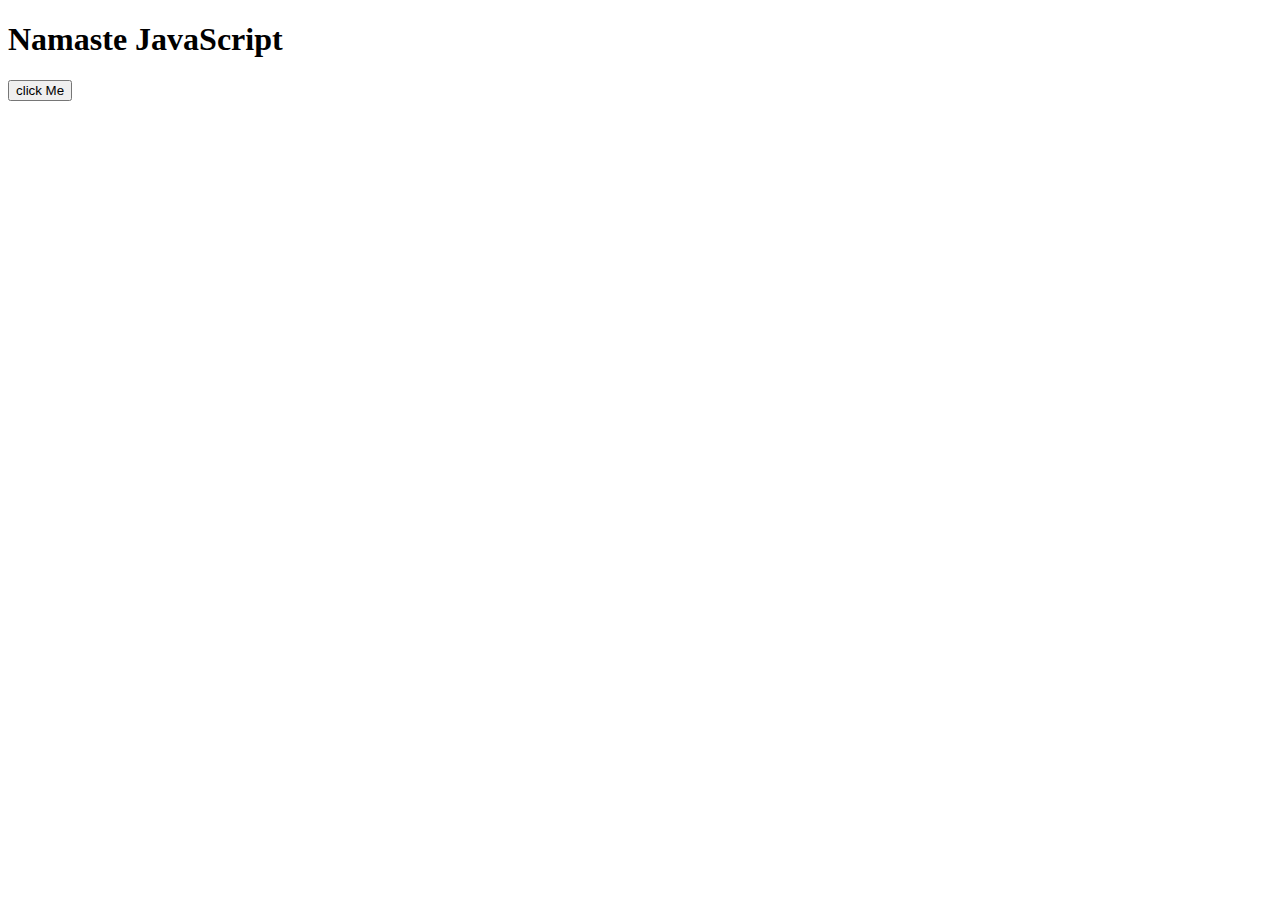
<file: index.html>
<!DOCTYPE html>
<html lang="en">
<head>
    <meta charset="UTF-8">
    <meta name="viewport" content="width=device-width, initial-scale=1.0">
    <title>Document</title>
</head>
<body>
    <h1>Namaste JavaScript</h1>

    <button id="clickMe">click Me</button>

</body>
<script src="practice.js"></script>
</html>
</file>
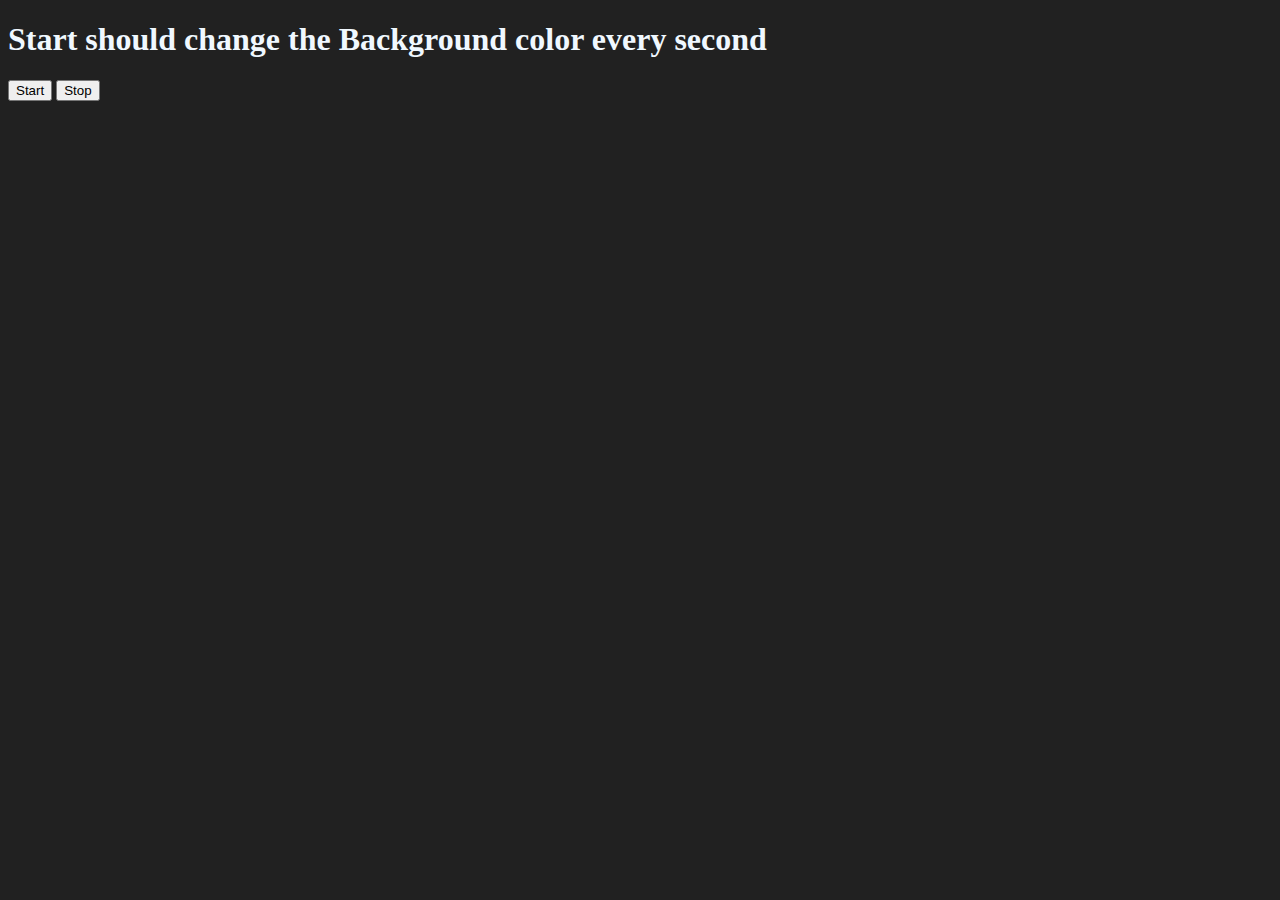
<file: unlimitedColor/index.html>
<!DOCTYPE html>
<html lang="en">
<head>
    <meta charset="UTF-8">
    <meta name="viewport" content="width=device-width, initial-scale=1.0">
    <title>Document</title>
</head>
<body style="background-color: #212121; color: aliceblue;">
    <h1>Start should change the Background color every second</h1>
    <button id="start">Start</button>
    <button id="stop">Stop</button>
    <script src="index.js"></script>
</body>
</html>
</file>
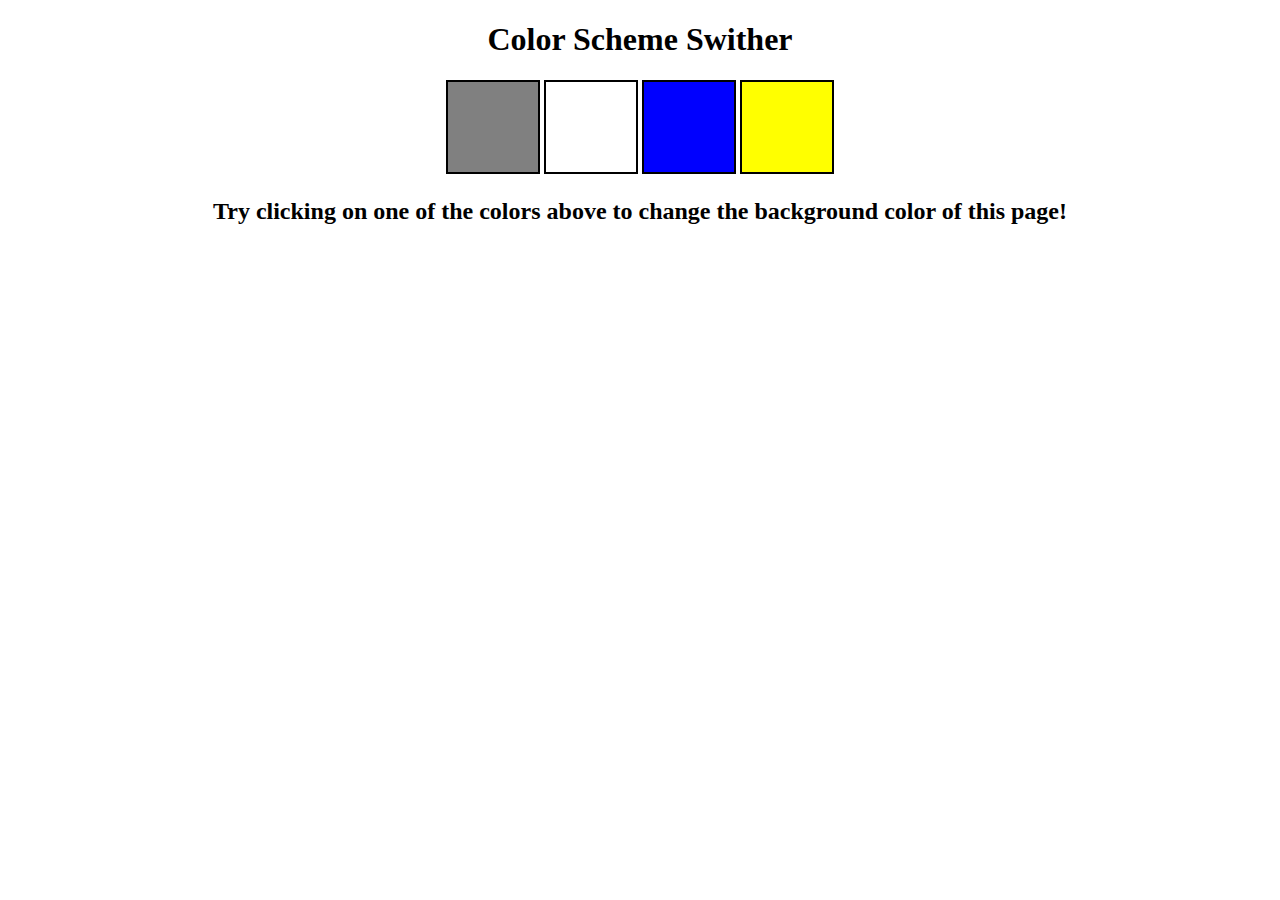
<file: 07_projects/01_colorChanger/index.html>
<!DOCTYPE html>
<html lang="en">
<head>
    <meta charset="UTF-8">
    <meta name="viewport" content="width=device-width, initial-scale=1.0">
    <title>Background color changer</title>
    <link rel="stylesheet" href="style.css">
</head>
<body>
   <h1>Color Scheme Swither</h1> 
   <span class="button" id="grey"></span>
   <span class="button" id="white"></span>
   <span class="button" id="blue"></span>
   <span class="button" id="yellow"></span>
   <h2>
    Try clicking on one of the colors above
    <span>to change the background color of this page!</span> 
   </h2>
   <script src="index.js"></script>
</body>
</html>
</file>
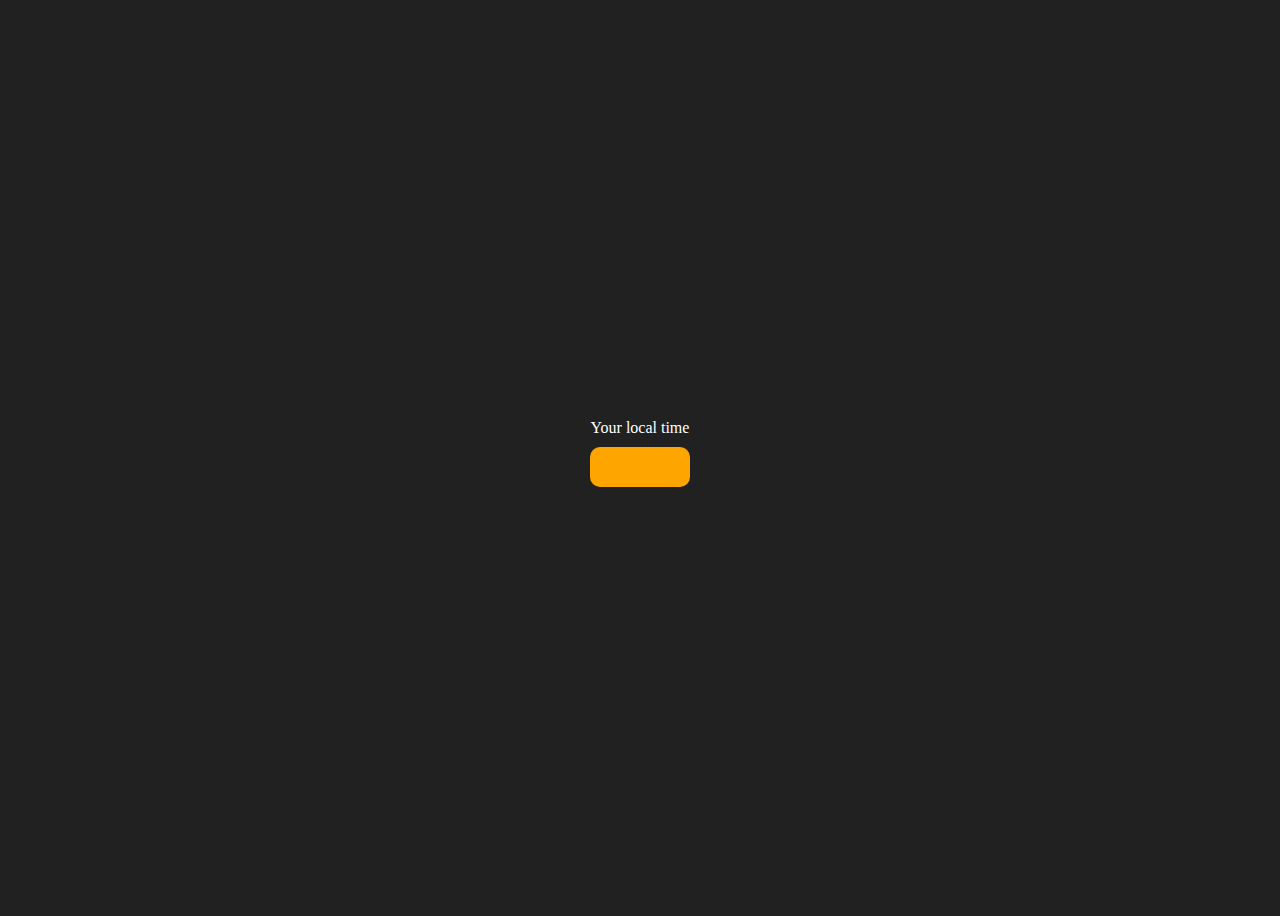
<file: 07_projects/03_digitalclock/index.html>
<!DOCTYPE html>
<html lang="en">
<head>
    <meta charset="UTF-8">
    <meta name="viewport" content="width=device-width, initial-scale=1.0">
    <title>your local Time</title>
    <link rel="stylesheet" href="style.css">
</head>
<body>
    <div class="center">
        <div id="banner"><span>Your local time</span></div>
        <div id="clock"></div>
    </div>
    <script src="index.js"></script>
</body>
</html>
</file>
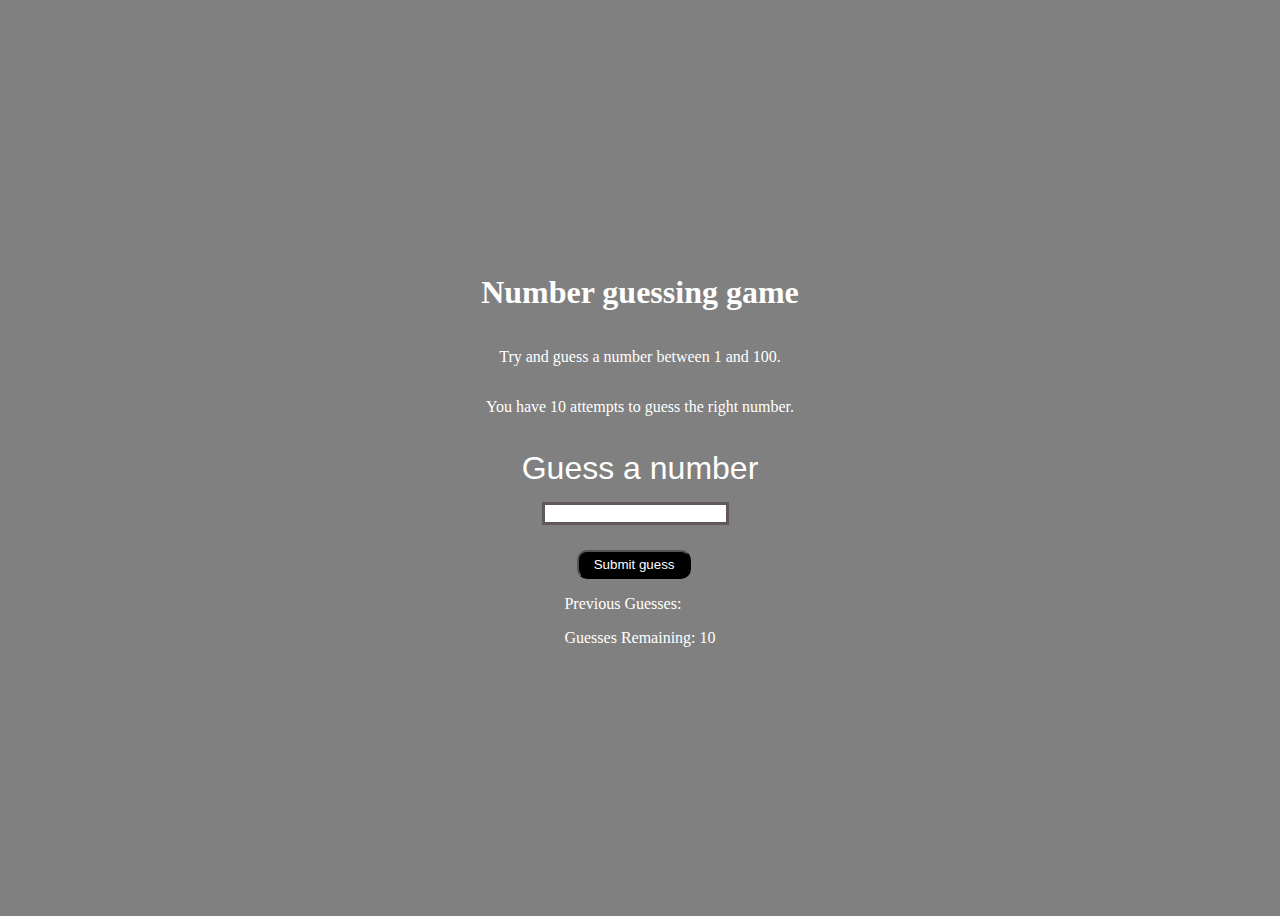
<file: 07_projects/04_Numberguess/index.html>
<!DOCTYPE html>
<html lang="en">
<head>
    <meta charset="UTF-8">
    <meta name="viewport" content="width=device-width, initial-scale=1.0">
    <title>Guess the Number</title>
    <link rel="stylesheet" href="style.css">
</head>
<body>
    <div id="wrapper">
        <h1>Number guessing game</h1>
        <p>Try and guess a number between 1 and 100.</p>
        <p>You have 10 attempts to guess the right number.</p>
    </br>
        <form class="form">
            <label for="guessField" id="guess">Guess a number</label>
            <input type="text" id="guessField" class="guessField">
            <input type="submit" id="subt" value="Submit guess" class="guessSubmit">
        </form>
        <div class="resultParas">
            <p>Previous Guesses: <span class="guesses"></span></p>
            <p>Guesses Remaining: <span class="lastResult">10</span></p>
            <p class="lowOrHi"></p>
        </div>
    </div>
    <script src="index.js"></script>
</body>
</html>
</file>
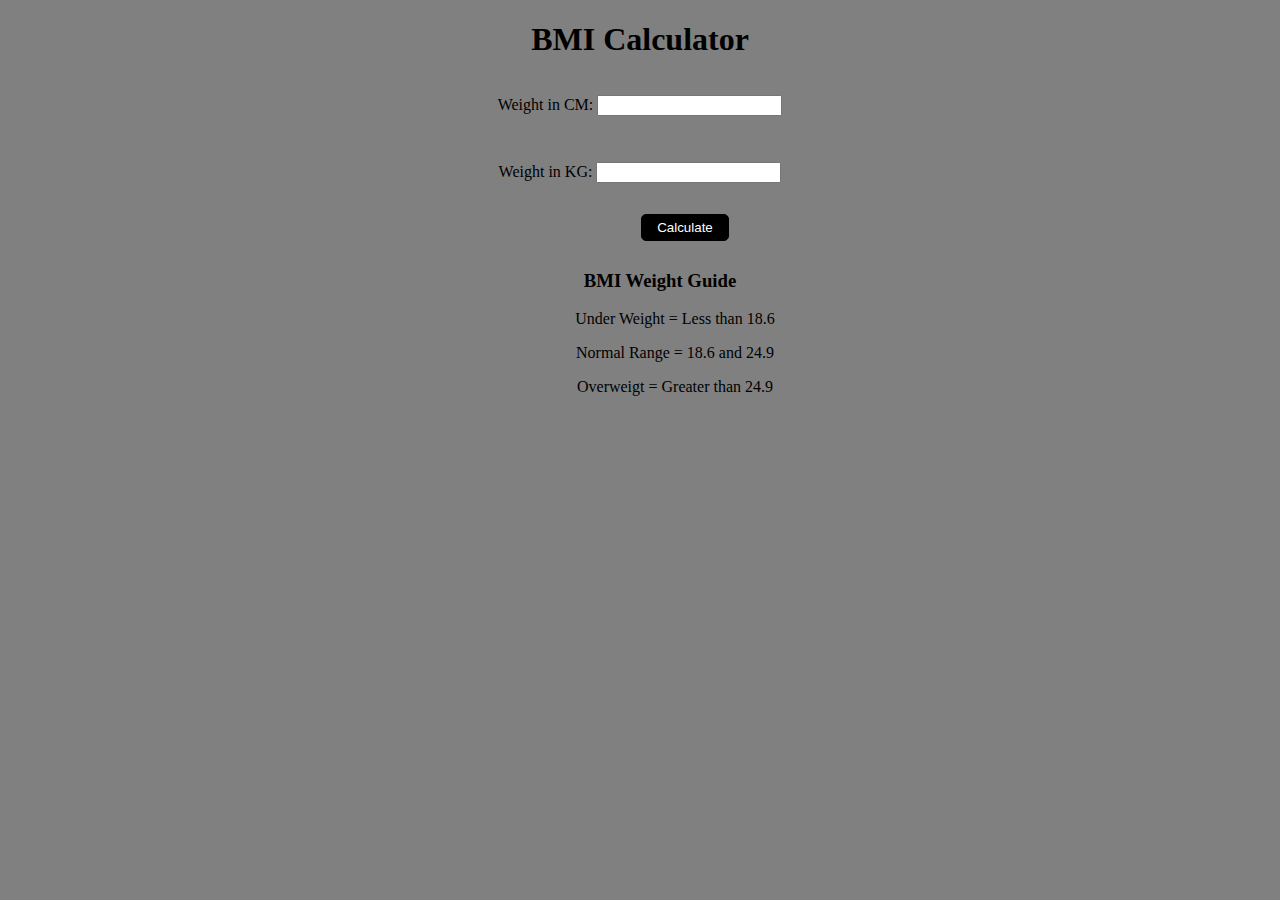
<file: 07_projects/01_colorChanger/2-BMI calculator/index.html>
<!DOCTYPE html>
<html lang="en">
<head>
    <meta charset="UTF-8">
    <meta name="viewport" content="width=device-width, initial-scale=1.0">
    <title>BMI Calculator</title>
    <link rel="stylesheet" href="style.css">
</head>
<body>
    <div class="container">
        <h1>BMI Calculator</h1>
        <form>
            <p class="measurement"><label for="height">Weight in CM: </label><input type="text" id="height"></p>
            <p class="measurement"><label for="weight">Weight in KG: </label><input type="text" id="weight"></p>
            <button>Calculate</button>
            <div id="results"></div>
            <div id="weight-guide">
                <h3>BMI Weight Guide</h3>
                <p>Under Weight = Less than 18.6</p>
                <p>Normal Range = 18.6 and 24.9</p>
                <p>Overweigt = Greater than 24.9</p>
            </div>
        </form>
    </div>
    <script src="app.js"></script>
</body>
</html>
</file>
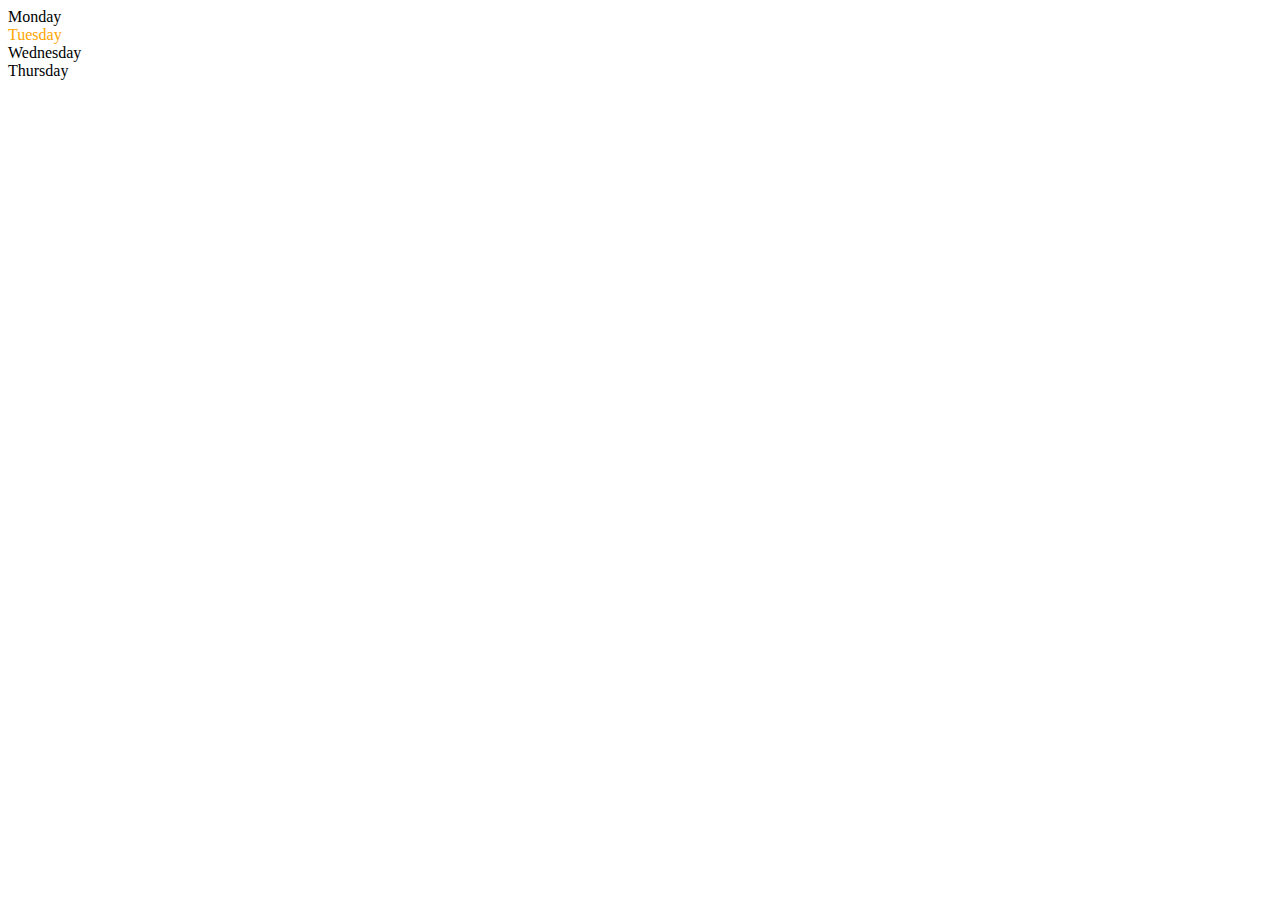
<file: ChaiWithCode/06_Dom/one.html>
<!DOCTYPE html>
<html lang="en">
<head>
    <meta charset="UTF-8">
    <meta name="viewport" content="width=device-width, initial-scale=1.0">
    <title>dom manipulation</title>
</head>
<body>
    <div class="parent">
        <div class="day">Monday</div>
        <div class="day">Tuesday</div>
        <div class="day">Wednesday</div>
        <div class="day">Thursday</div>
    </div>
</body>
<script>
    const parent = document.querySelector(".parent")
    console.log(parent);
    console.log(parent.children);
    console.log(parent.children[1].innerHTML);

    for(let i = 0; i < parent.children.length; i++){
        console.log(parent.children[i].innerHTML);
    }
    parent.children[1].style.color = "orange"
    console.log(parent.firstElementChild);
    console.log(parent.lastElementChild);

    const dayOne = document.querySelector('.day')
    console.log(dayOne);
    console.log(dayOne.parentElement);
    console.log(dayOne.nextElementSibling);

    console.log("NODES:", parent.childNodes);
</script>
</html>
</file>
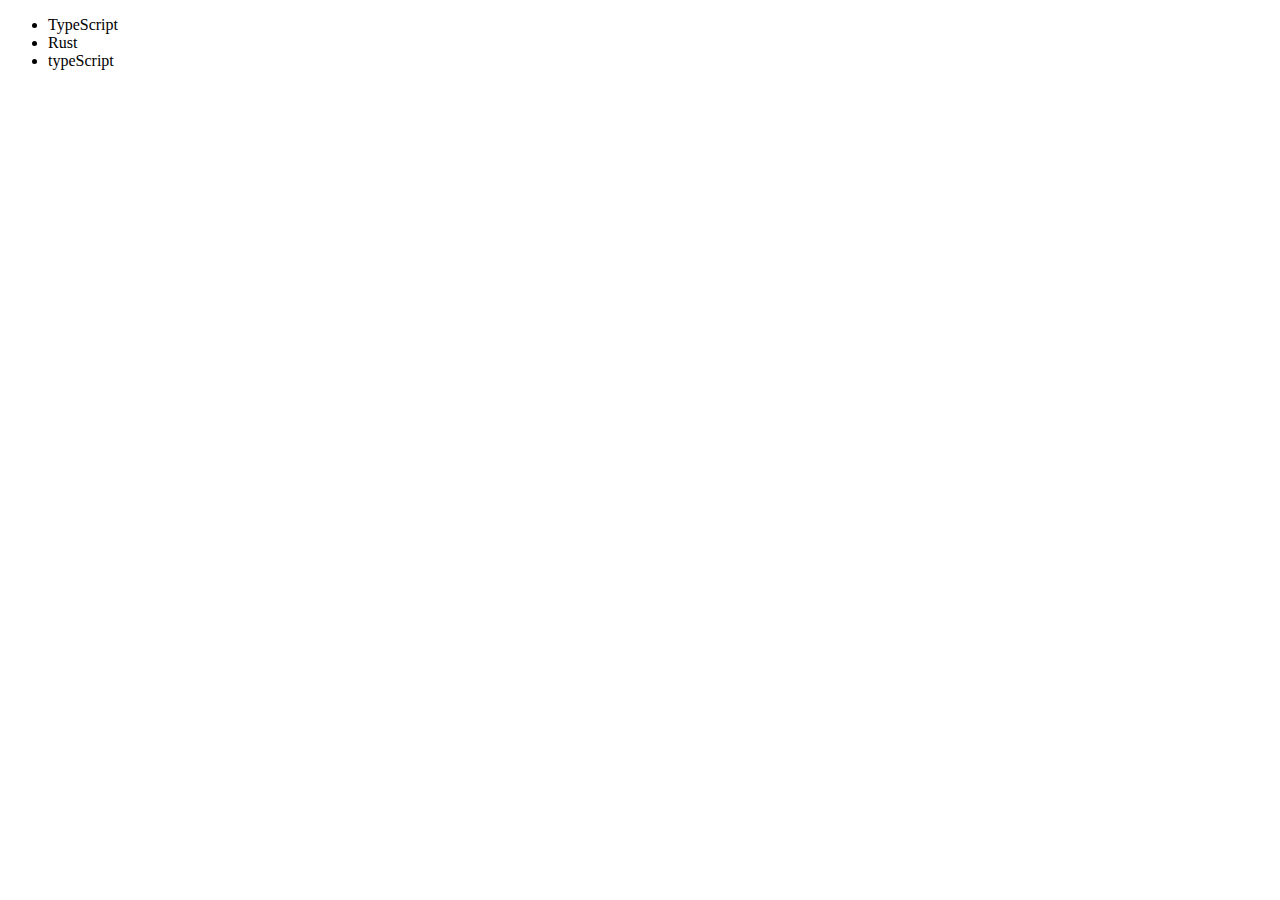
<file: ChaiWithCode/06_Dom/three.html>
<!DOCTYPE html>
<html lang="en">
<head>
    <meta charset="UTF-8">
    <meta name="viewport" content="width=device-width, initial-scale=1.0">
    <title>Document</title>
</head>
<body>
    <ul class="language">
        <li>JavaScript</li>
    </ul>    
</body>
<script>
    function addLanguage(langName) {
        const li = document.createElement('li');
        li.innerHTML = `${langName}`
        document.querySelector(".language")
        .appendChild(li)
    }
    addLanguage("python")
    addLanguage("typeScript")

    function addOptiLanguage(langName){
        const li = document.createElement("li")
        li.appendChild(document.createTextNode(langName))
        document.querySelector(".language").appendChild(li)
    }
    addOptiLanguage("React")

    //Edit
    const secondLang = document.querySelector("li:nth-child(2)")
    const newli = document.createElement('li')
    newli.innerText = "Rust"
    secondLang.replaceWith(newli)

    const firstLang = document.querySelector("li:first-child")
    firstLang.outerHTML = "<li>TypeScript</li>"

    //remove
    const lastLang = document.querySelector("li:last-child")
    lastLang.remove()




</script>
</html>
</file>
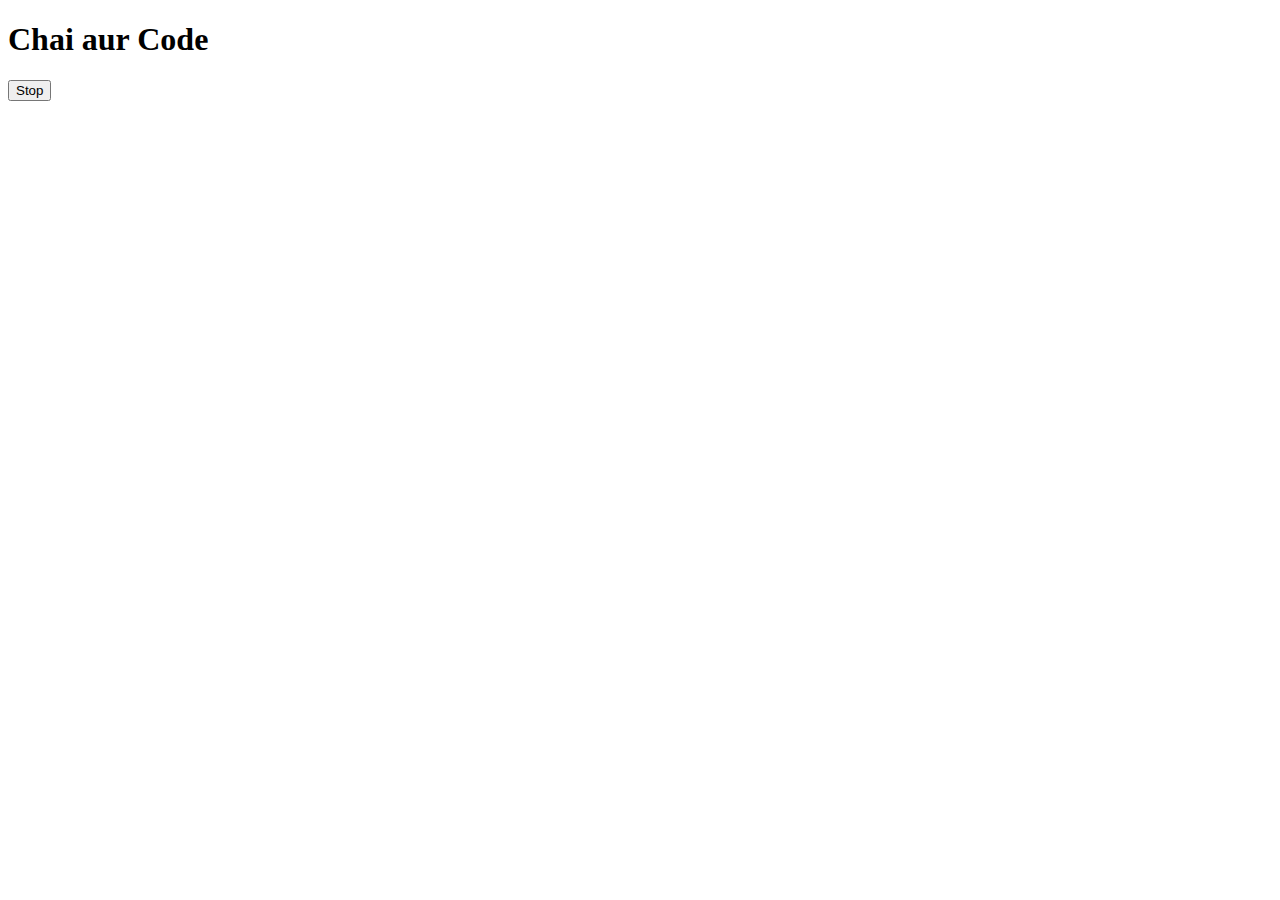
<file: ChaiWithCode/07_Events/one.html>
<!DOCTYPE html>
<html lang="en">
<head>
    <meta charset="UTF-8">
    <meta name="viewport" content="width=device-width, initial-scale=1.0">
    <title>Document</title>
</head>
<body>
    <h1>Chai aur Code</h1>
    <button id="stop">Stop</button>
    <script src="one.js
    "></script>
</body>
</html>
</file>
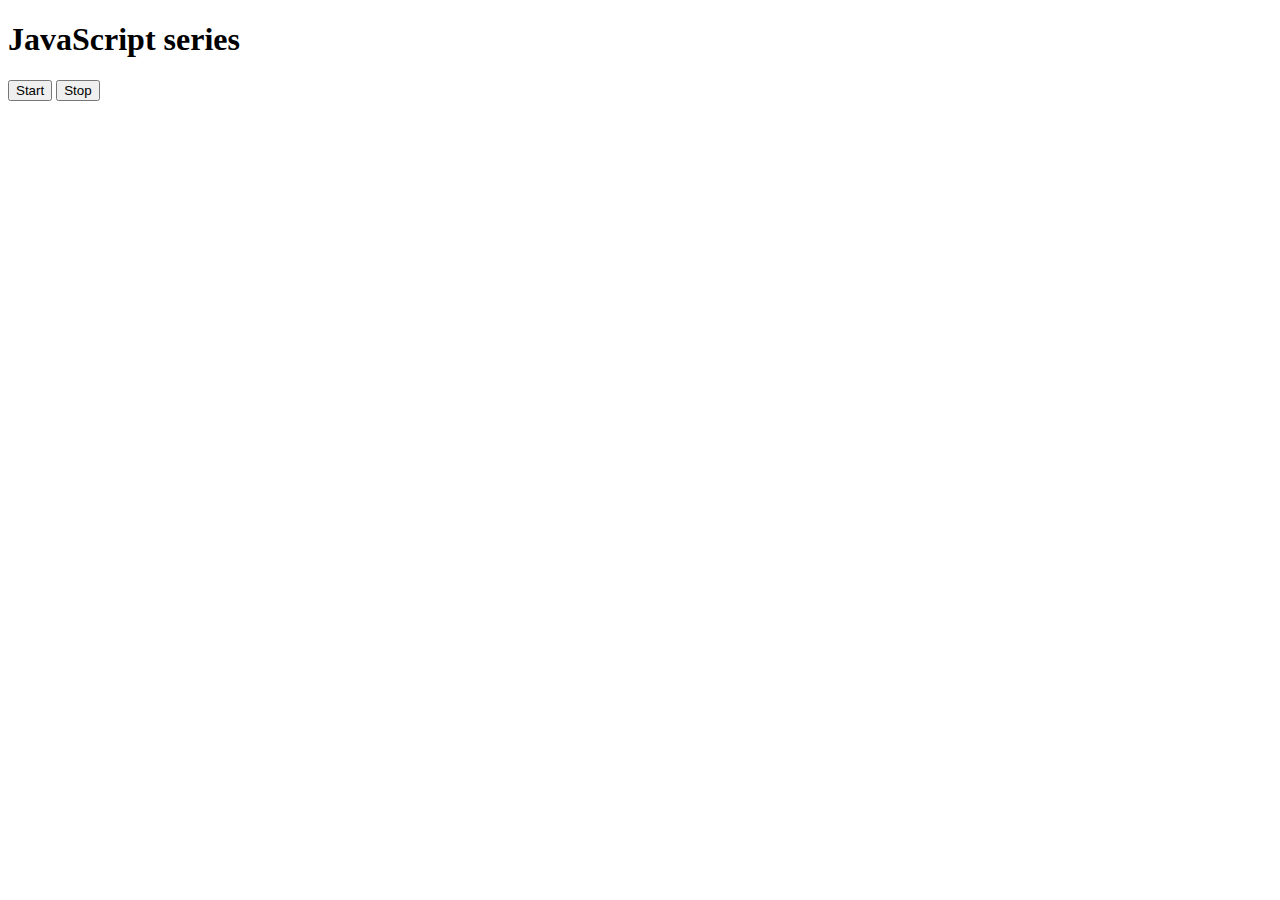
<file: ChaiWithCode/07_Events/two.html>
<!DOCTYPE html>
<html lang="en">
  <head>
    <meta charset="UTF-8" />
    <meta name="viewport" content="width=device-width, initial-scale=1.0" />
    <title>Document</title>
  </head>
  <body>
    <h1>JavaScript series</h1>
    <button id="start">Start</button>
    <button id="stop">Stop</button>
  </body>
  <script>
    let intervalId;
    const startDisplayName = function () {
      if (!intervalId) {
        intervalId = setInterval(displayName, 1000);
      }

      function displayName() {
        console.log("Mangala", Date.now());
      }
    };

    const start = document
      .getElementById("start")
      .addEventListener("click", startDisplayName);

    const stop = document
      .getElementById("stop")
      .addEventListener("click", function () {
        clearInterval(intervalId);
        intervalId = null;
      });
  </script>
</html>
</file>
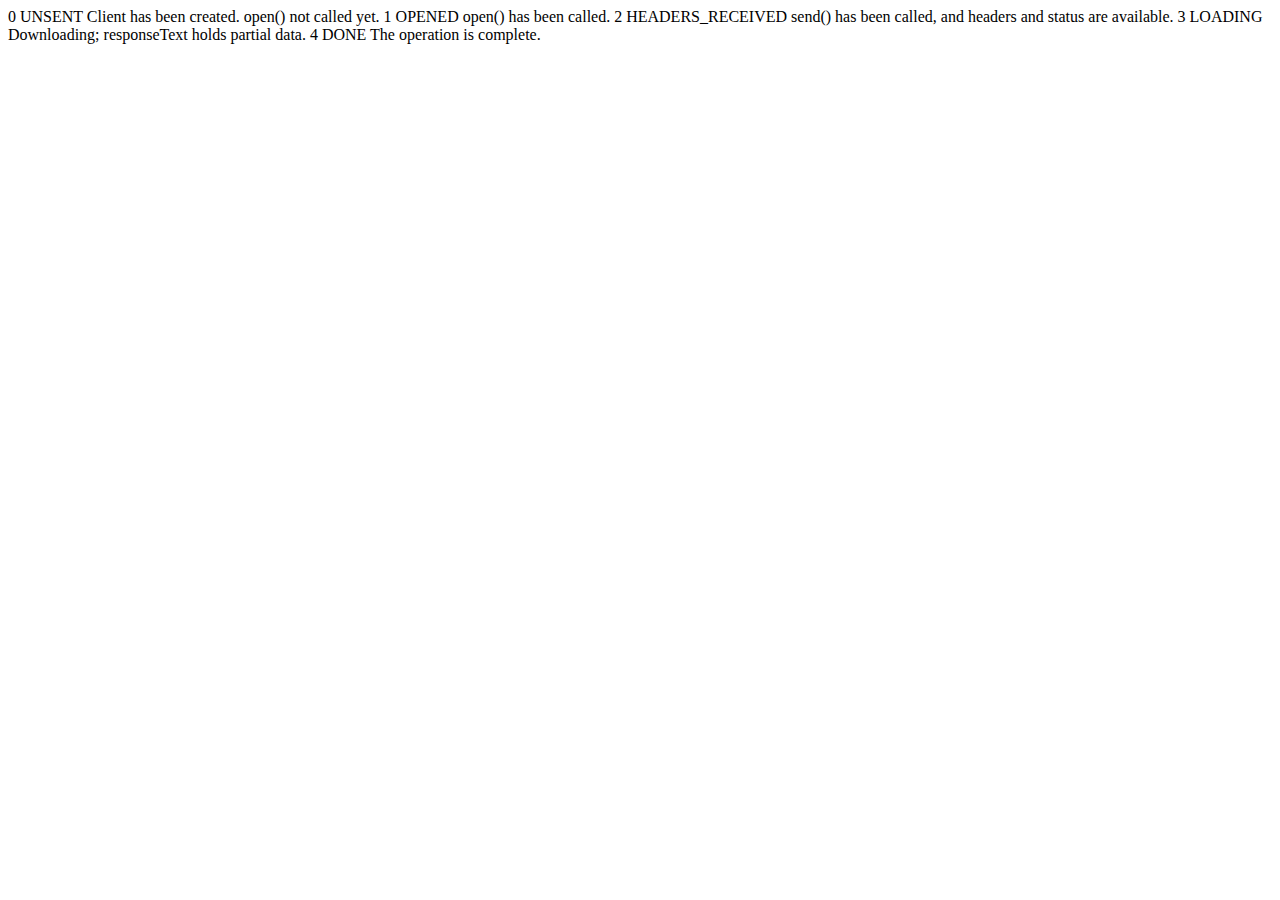
<file: ChaiWithCode/08_advance_one/ApiRequest.html>
<!DOCTYPE html>
<html lang="en">
<head>
    <meta charset="UTF-8">
    <meta name="viewport" content="width=device-width, initial-scale=1.0">
    <title>Api Request</title>
</head>
<body>
0	UNSENT	Client has been created. open() not called yet.
1	OPENED	open() has been called.
2	HEADERS_RECEIVED	send() has been called, and headers and status are available.
3	LOADING	Downloading; responseText holds partial data.
4	DONE	The operation is complete.
</body>
<script>
    const requestUrl = 'https://api.github.com/users/mangalapal'
    const xhr = new XMLHttpRequest();
    xhr.open('GET', requestUrl)
    xhr.onreadystatechange = function (){
        console.log(xhr.readyState);
        if(xhr.readyState === 4){
            const data = JSON.parse(this.responseText)
            console.log(data);
            console.log(data.followers);
        }
    }
    xhr.send()
</script>
</html>
</file>
<file: 07_projects/01_colorChanger/style.css>
body{
    text-align: center;
}

.button {
    width: 50px;
    height: 50px;
    border: 2px solid black;
    /* margin: 2px; */
    padding: 20px;
    display: inline-block;
}

#grey{
    background-color: grey;
}

#white{
    background-color: #ffffff;
}

#blue{
    background-color: blue;
}

#yellow{
    background-color: yellow;
}
</file>
<file: 07_projects/03_digitalclock/style.css>
body{
    background-color: #212121;
    color: #fff;
}

.center{
    display: flex;
    height: 100vh;
    justify-content: center;
    align-items: center;
    flex-direction: column;
}

#clock{
    font-size: 40px;
    background-color: orange;
    padding: 20px 50px;
    margin: 10px;
    border-radius: 10px;
}
</file>
<file: 07_projects/04_Numberguess/style.css>
body{
    background-color: grey;
    color: #fff;
}

#wrapper{
    display: flex;
    height: 100vh;
    justify-content: center;
    align-items: center;
    flex-direction: column;
}
#guess{
    display: block;
    font-family: Arial, Helvetica, sans-serif;
    font-size: xx-large;
    margin-bottom: 15px;
}
#guessField{
    border: 3px solid rgb(97, 89, 89);
    margin-left: 20px;
}
#subt{
    display: block;
    margin-left: 55px;
    margin-top: 25px;
    padding: 5px 15px;
    border-radius: 10px;
    background-color: black;
    color: #fff;

}
</file>
<file: 07_projects/01_colorChanger/2-BMI calculator/style.css>
body{
    text-align: center;
    background-color: grey;
}

h1{
    font-family: Georgia;
}
.measurement{
    padding: 15px;
}
button{
    border: 1px solid black;
    padding: 5px  15px;
    border-radius: 5px;
    margin-left: 90px;
    background-color: black;
    color: #ffffff;
}
#weight-guide{
    padding-top: 10px;
    margin-left: 70px;
}
h3{
    margin-right: 30px;
    font-family: Georgia;
}
</file>
